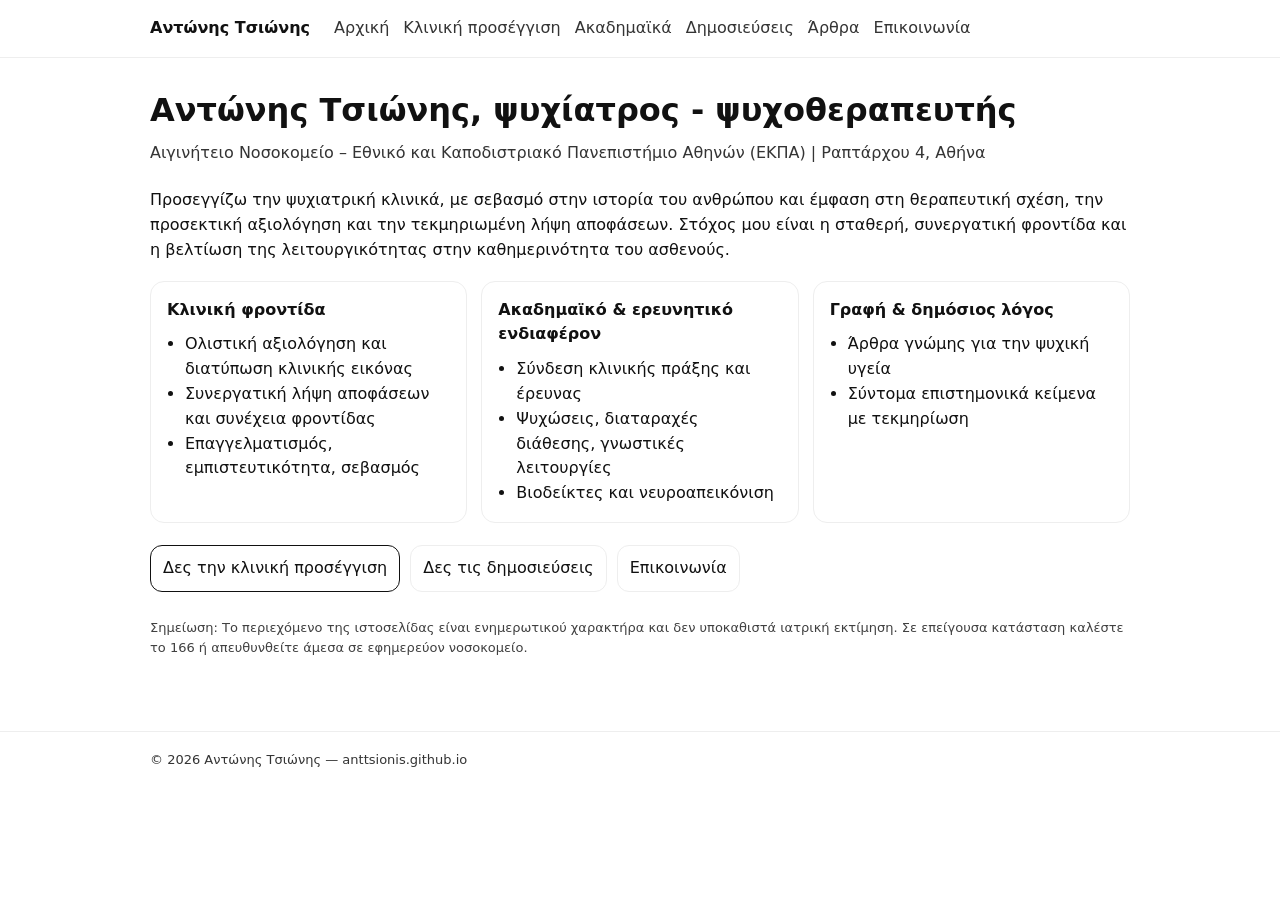
<file: index.html>
<!doctype html>
<html lang="el">
<head>
  <meta charset="utf-8" />
  <meta name="viewport" content="width=device-width, initial-scale=1" />
  <title>Αντώνης Τσιώνης | ψυχίατρος - ψυχοθεραπευτής </title>
  <link rel="stylesheet" href="style.css" />
</head>
<body>
<header>
  <nav>
    <span class="brand">Αντώνης Τσιώνης</span>
    <a href="index.html">Αρχική</a>
    <a href="kliniki.html">Κλινική προσέγγιση</a>
    <a href="akadimaika.html">Ακαδημαϊκά</a>
    <a href="dimosieuseis.html">Δημοσιεύσεις</a>
    <a href="arthra.html">Άρθρα</a>
    <a href="epikoinonia.html">Επικοινωνία</a>
  </nav>
</header>

<main>
  <h1>Αντώνης Τσιώνης, ψυχίατρος - ψυχοθεραπευτής</h1>
  <p class="subtitle">
   Αιγινήτειο Νοσοκομείο – Εθνικό και Καποδιστριακό Πανεπιστήμιο Αθηνών (ΕΚΠΑ) | Ραπτάρχου 4, Αθήνα
  </p>

  <p>
    Προσεγγίζω την ψυχιατρική κλινικά, με σεβασμό στην ιστορία του ανθρώπου και έμφαση στη θεραπευτική σχέση,
    την προσεκτική αξιολόγηση και την τεκμηριωμένη λήψη αποφάσεων. Στόχος μου είναι η σταθερή,
    συνεργατική φροντίδα και η βελτίωση της λειτουργικότητας στην καθημερινότητα του ασθενούς.
  </p>

  <div class="grid">
    <div class="card">
      <h3>Κλινική φροντίδα</h3>
      <ul>
        <li>Ολιστική αξιολόγηση και διατύπωση κλινικής εικόνας</li>
        <li>Συνεργατική λήψη αποφάσεων και συνέχεια φροντίδας</li>
        <li>Επαγγελματισμός, εμπιστευτικότητα, σεβασμός</li>
      </ul>
    </div>
    <div class="card">
      <h3>Ακαδημαϊκό & ερευνητικό ενδιαφέρον</h3>
      <ul>
        <li>Σύνδεση κλινικής πράξης και έρευνας</li>
        <li>Ψυχώσεις, διαταραχές διάθεσης, γνωστικές λειτουργίες</li>
        <li>Βιοδείκτες και νευροαπεικόνιση </li>
      </ul>
    </div>
    <div class="card">
      <h3>Γραφή & δημόσιος λόγος</h3>
      <ul>
        <li>Άρθρα γνώμης για την ψυχική υγεία</li>
        <li>Σύντομα επιστημονικά κείμενα με τεκμηρίωση</li>
       
      </ul>
    </div>
  </div>

  <div class="actions">
    <a class="btn" href="kliniki.html">Δες την κλινική προσέγγιση</a>
    <a class="btn secondary" href="dimosieuseis.html">Δες τις δημοσιεύσεις</a>
    <a class="btn secondary" href="epikoinonia.html">Επικοινωνία</a>
  </div>

  <p class="small">
    Σημείωση: Το περιεχόμενο της ιστοσελίδας είναι ενημερωτικού χαρακτήρα και δεν υποκαθιστά ιατρική εκτίμηση.
    Σε επείγουσα κατάσταση καλέστε το 166 ή απευθυνθείτε άμεσα σε εφημερεύον νοσοκομείο.
  </p>
</main>

<footer>
  <div class="inner">
    © <span id="y"></span> Αντώνης Τσιώνης — anttsionis.github.io
  </div>
</footer>
<script>document.getElementById("y").textContent = new Date().getFullYear();</script>
</body>
</html>
</file>
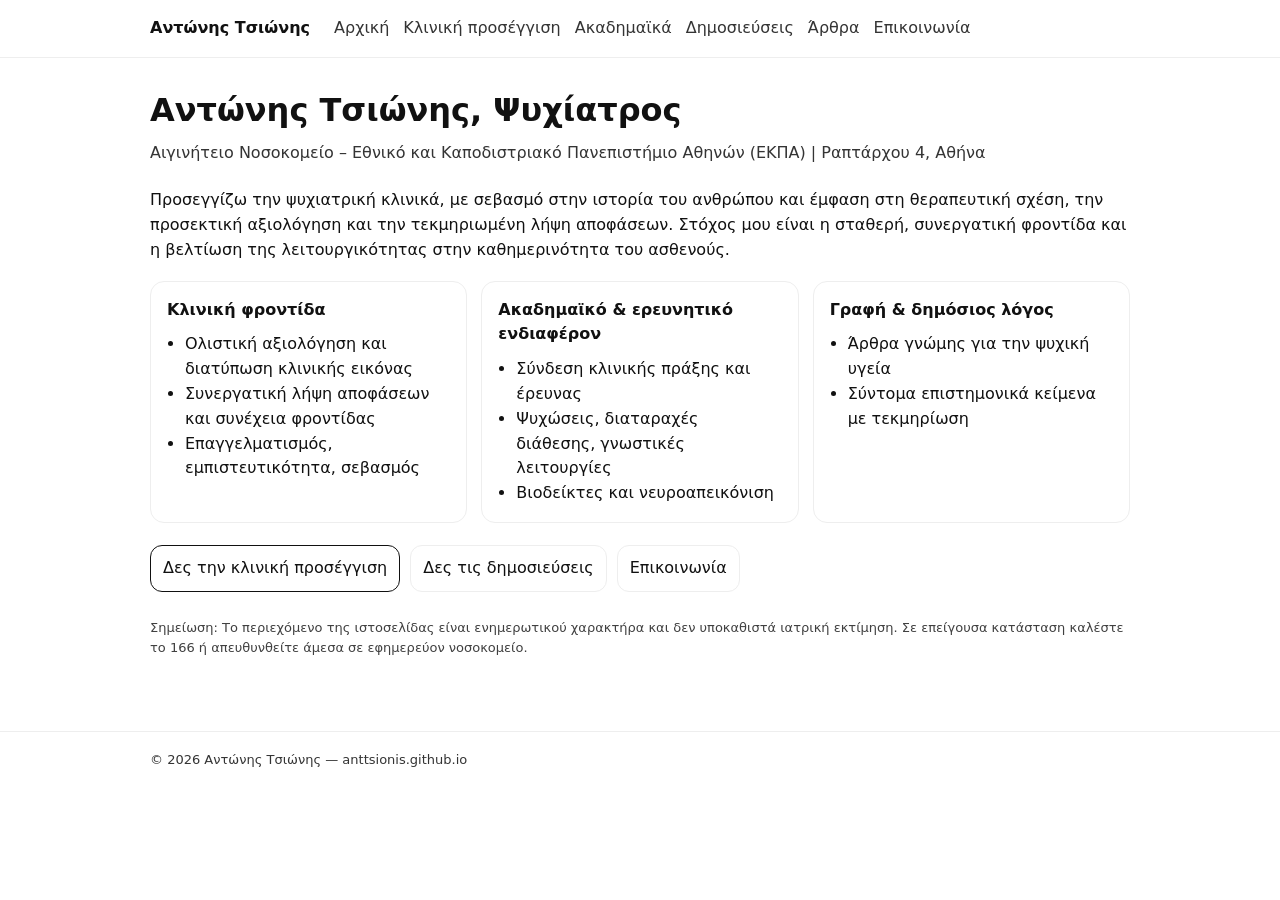
<file: docs/index.html>
<!doctype html>
<html lang="el">
<head>
  <meta charset="utf-8" />
  <meta name="viewport" content="width=device-width, initial-scale=1" />
  <title>Αντώνης Τσιώνης | Ψυχίατρος</title>
  <link rel="stylesheet" href="style.css" />
</head>
<body>
<header>
  <nav>
    <span class="brand">Αντώνης Τσιώνης</span>
    <a href="index.html">Αρχική</a>
    <a href="kliniki.html">Κλινική προσέγγιση</a>
    <a href="akadimaika.html">Ακαδημαϊκά</a>
    <a href="dimosieuseis.html">Δημοσιεύσεις</a>
    <a href="arthra.html">Άρθρα</a>
    <a href="epikoinonia.html">Επικοινωνία</a>
  </nav>
</header>

<main>
  <h1>Αντώνης Τσιώνης, Ψυχίατρος</h1>
  <p class="subtitle">
   Αιγινήτειο Νοσοκομείο – Εθνικό και Καποδιστριακό Πανεπιστήμιο Αθηνών (ΕΚΠΑ) | Ραπτάρχου 4, Αθήνα
  </p>

  <p>
    Προσεγγίζω την ψυχιατρική κλινικά, με σεβασμό στην ιστορία του ανθρώπου και έμφαση στη θεραπευτική σχέση,
    την προσεκτική αξιολόγηση και την τεκμηριωμένη λήψη αποφάσεων. Στόχος μου είναι η σταθερή,
    συνεργατική φροντίδα και η βελτίωση της λειτουργικότητας στην καθημερινότητα του ασθενούς.
  </p>

  <div class="grid">
    <div class="card">
      <h3>Κλινική φροντίδα</h3>
      <ul>
        <li>Ολιστική αξιολόγηση και διατύπωση κλινικής εικόνας</li>
        <li>Συνεργατική λήψη αποφάσεων και συνέχεια φροντίδας</li>
        <li>Επαγγελματισμός, εμπιστευτικότητα, σεβασμός</li>
      </ul>
    </div>
    <div class="card">
      <h3>Ακαδημαϊκό & ερευνητικό ενδιαφέρον</h3>
      <ul>
        <li>Σύνδεση κλινικής πράξης και έρευνας</li>
        <li>Ψυχώσεις, διαταραχές διάθεσης, γνωστικές λειτουργίες</li>
        <li>Βιοδείκτες και νευροαπεικόνιση </li>
      </ul>
    </div>
    <div class="card">
      <h3>Γραφή & δημόσιος λόγος</h3>
      <ul>
        <li>Άρθρα γνώμης για την ψυχική υγεία</li>
        <li>Σύντομα επιστημονικά κείμενα με τεκμηρίωση</li>
       
      </ul>
    </div>
  </div>

  <div class="actions">
    <a class="btn" href="kliniki.html">Δες την κλινική προσέγγιση</a>
    <a class="btn secondary" href="dimosieuseis.html">Δες τις δημοσιεύσεις</a>
    <a class="btn secondary" href="epikoinonia.html">Επικοινωνία</a>
  </div>

  <p class="small">
    Σημείωση: Το περιεχόμενο της ιστοσελίδας είναι ενημερωτικού χαρακτήρα και δεν υποκαθιστά ιατρική εκτίμηση.
    Σε επείγουσα κατάσταση καλέστε το 166 ή απευθυνθείτε άμεσα σε εφημερεύον νοσοκομείο.
  </p>
</main>

<footer>
  <div class="inner">
    © <span id="y"></span> Αντώνης Τσιώνης — anttsionis.github.io
  </div>
</footer>
<script>document.getElementById("y").textContent = new Date().getFullYear();</script>
</body>
</html>
</file>
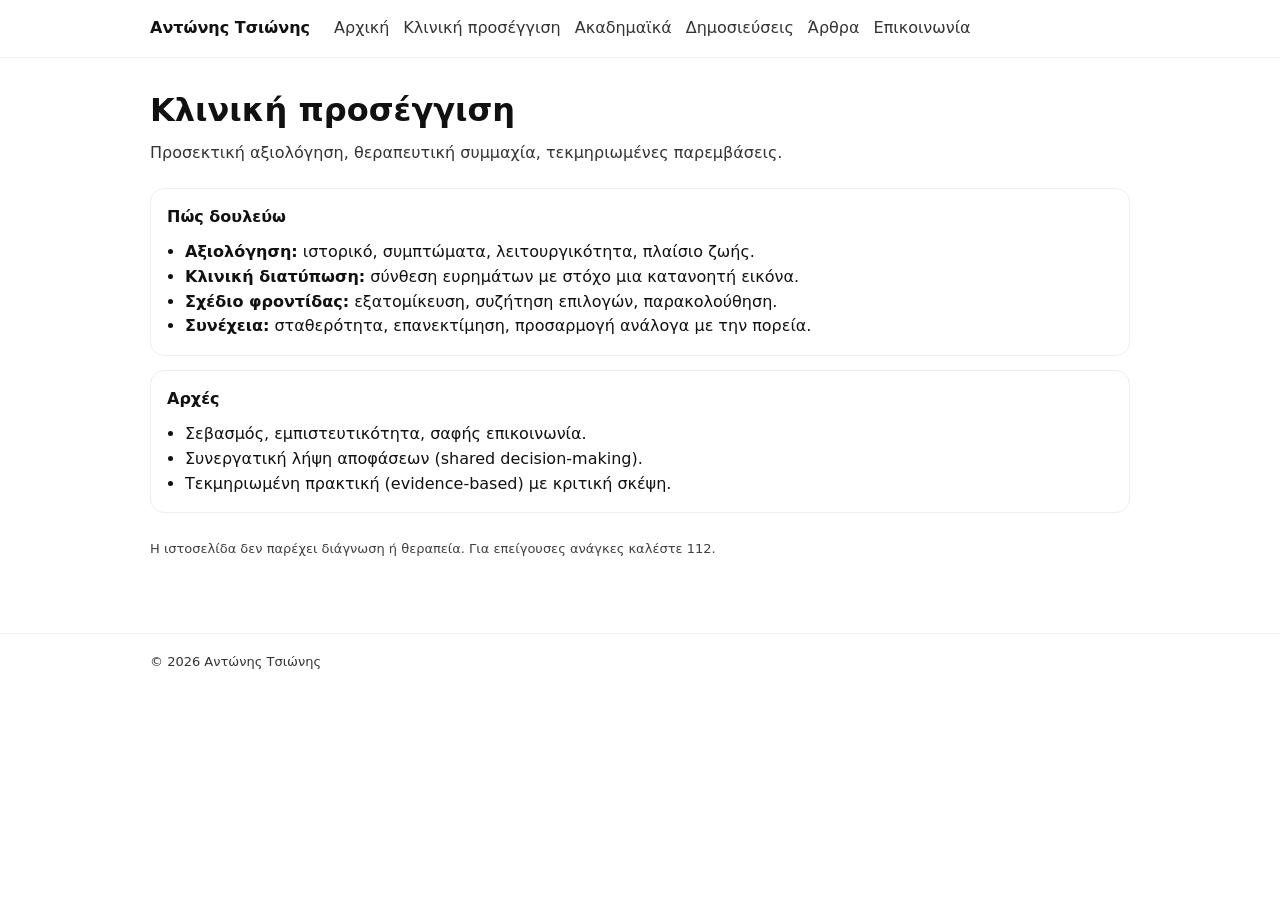
<file: kliniki.html>
<!doctype html>
<html lang="el">
<head>
  <meta charset="utf-8" />
  <meta name="viewport" content="width=device-width, initial-scale=1" />
  <title>Κλινική προσέγγιση | Αντώνης Τσιώνης</title>
  <link rel="stylesheet" href="style.css" />
</head>
<body>
<header><nav>
  <span class="brand">Αντώνης Τσιώνης</span>
  <a href="index.html">Αρχική</a>
  <a href="kliniki.html">Κλινική προσέγγιση</a>
  <a href="akadimaika.html">Ακαδημαϊκά</a>
  <a href="dimosieuseis.html">Δημοσιεύσεις</a>
  <a href="arthra.html">Άρθρα</a>
  <a href="epikoinonia.html">Επικοινωνία</a>
</nav></header>

<main>
  <h1>Κλινική προσέγγιση</h1>
  <p class="subtitle">Προσεκτική αξιολόγηση, θεραπευτική συμμαχία, τεκμηριωμένες παρεμβάσεις.</p>

  <div class="card">
    <h3>Πώς δουλεύω</h3>
    <ul>
      <li><strong>Αξιολόγηση:</strong> ιστορικό, συμπτώματα, λειτουργικότητα, πλαίσιο ζωής.</li>
      <li><strong>Κλινική διατύπωση:</strong> σύνθεση ευρημάτων με στόχο μια κατανοητή εικόνα.</li>
      <li><strong>Σχέδιο φροντίδας:</strong> εξατομίκευση, συζήτηση επιλογών, παρακολούθηση.</li>
      <li><strong>Συνέχεια:</strong> σταθερότητα, επανεκτίμηση, προσαρμογή ανάλογα με την πορεία.</li>
    </ul>
  </div>

  <div class="card" style="margin-top:14px;">
    <h3>Αρχές</h3>
    <ul>
      <li>Σεβασμός, εμπιστευτικότητα, σαφής επικοινωνία.</li>
      <li>Συνεργατική λήψη αποφάσεων (shared decision-making).</li>
      <li>Τεκμηριωμένη πρακτική (evidence-based) με κριτική σκέψη.</li>
    </ul>
  </div>

  <p class="small">
    Η ιστοσελίδα δεν παρέχει διάγνωση ή θεραπεία. Για επείγουσες ανάγκες καλέστε 112.
  </p>
</main>

<footer><div class="inner">© <span id="y"></span> Αντώνης Τσιώνης</div></footer>
<script>document.getElementById("y").textContent = new Date().getFullYear();</script>
</body>
</html>
</file>
<file: style.css>
:root { --max: 980px; }
body { font-family: system-ui, -apple-system, "Segoe UI", Roboto, Arial, sans-serif; margin:0; line-height:1.55; color:#111; }
header { border-bottom: 1px solid #eee; background:#fff; position:sticky; top:0; }
nav { max-width: var(--max); margin: 0 auto; padding: 16px; display:flex; gap:14px; flex-wrap:wrap; align-items:center; }
nav a { text-decoration:none; color:#111; opacity:0.85; }
nav a:hover { opacity:1; text-decoration:underline; }
.brand { font-weight:700; margin-right:10px; }
main { max-width: var(--max); margin: 0 auto; padding: 28px 16px 60px; }
h1 { font-size: 32px; margin: 0 0 6px; }
.subtitle { font-size: 16px; opacity:0.85; margin:0 0 22px; }
.grid { display:grid; grid-template-columns: repeat(3, 1fr); gap:14px; margin: 18px 0 22px; }
.card { border:1px solid #eee; border-radius: 14px; padding: 16px; background:#fff; }
.card h3 { margin:0 0 10px; font-size: 16px; }
.card ul { margin:0; padding-left:18px; }
.actions { display:flex; gap:10px; flex-wrap:wrap; margin-top: 14px; }
.btn { display:inline-block; padding:10px 12px; border-radius: 12px; border:1px solid #111; text-decoration:none; color:#111; }
.btn.secondary { border-color:#eee; }
.small { font-size: 13px; opacity:0.8; margin-top: 26px; }
footer { border-top: 1px solid #eee; }
footer .inner { max-width: var(--max); margin: 0 auto; padding: 18px 16px; font-size: 13px; opacity:0.85; }
@media (max-width: 850px){ .grid { grid-template-columns: 1fr; } }
</file>
<file: docs/style.css>
:root { --max: 980px; }
body { font-family: system-ui, -apple-system, "Segoe UI", Roboto, Arial, sans-serif; margin:0; line-height:1.55; color:#111; }
header { border-bottom: 1px solid #eee; background:#fff; position:sticky; top:0; }
nav { max-width: var(--max); margin: 0 auto; padding: 16px; display:flex; gap:14px; flex-wrap:wrap; align-items:center; }
nav a { text-decoration:none; color:#111; opacity:0.85; }
nav a:hover { opacity:1; text-decoration:underline; }
.brand { font-weight:700; margin-right:10px; }
main { max-width: var(--max); margin: 0 auto; padding: 28px 16px 60px; }
h1 { font-size: 32px; margin: 0 0 6px; }
.subtitle { font-size: 16px; opacity:0.85; margin:0 0 22px; }
.grid { display:grid; grid-template-columns: repeat(3, 1fr); gap:14px; margin: 18px 0 22px; }
.card { border:1px solid #eee; border-radius: 14px; padding: 16px; background:#fff; }
.card h3 { margin:0 0 10px; font-size: 16px; }
.card ul { margin:0; padding-left:18px; }
.actions { display:flex; gap:10px; flex-wrap:wrap; margin-top: 14px; }
.btn { display:inline-block; padding:10px 12px; border-radius: 12px; border:1px solid #111; text-decoration:none; color:#111; }
.btn.secondary { border-color:#eee; }
.small { font-size: 13px; opacity:0.8; margin-top: 26px; }
footer { border-top: 1px solid #eee; }
footer .inner { max-width: var(--max); margin: 0 auto; padding: 18px 16px; font-size: 13px; opacity:0.85; }
@media (max-width: 850px){ .grid { grid-template-columns: 1fr; } }
</file>
